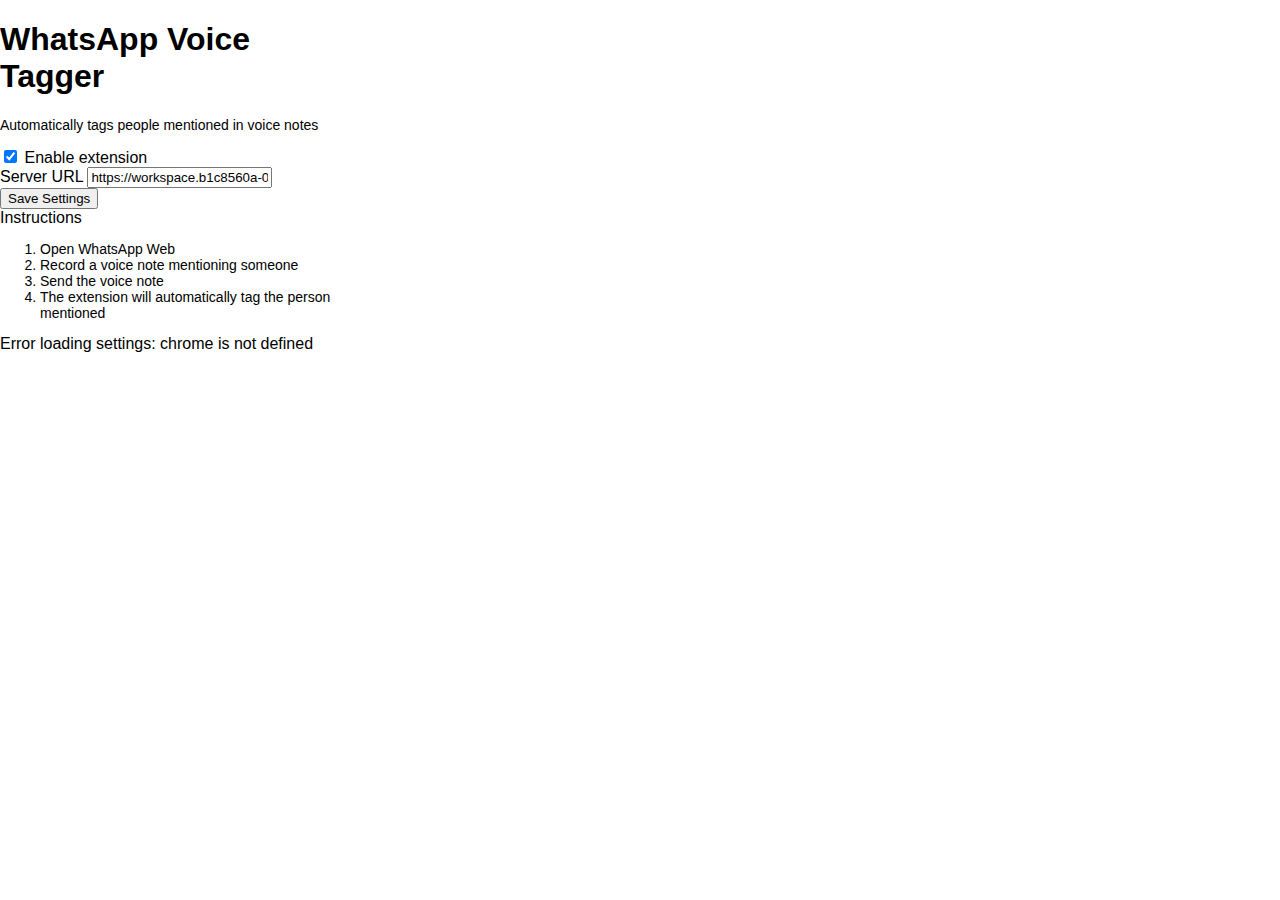
<file: whatsapp_voice_tagger_extension/popup.html>
<!DOCTYPE html>
<html lang="en">
<head>
  <meta charset="UTF-8">
  <meta name="viewport" content="width=device-width, initial-scale=1.0">
  <title>WhatsApp Voice Tagger</title>
  <link href="https://cdn.replit.com/agent/bootstrap-agent-dark-theme.min.css" rel="stylesheet">
  <link href="styles.css" rel="stylesheet">
</head>
<body data-bs-theme="dark">
  <div class="container py-3">
    <div class="text-center mb-4">
      <h1 class="h4">WhatsApp Voice Tagger</h1>
      <p class="text-muted">Automatically tags people mentioned in voice notes</p>
    </div>
    
    <div class="card bg-dark mb-3">
      <div class="card-body">
        <div class="form-check form-switch mb-3">
          <input class="form-check-input" type="checkbox" id="enableExtension" checked>
          <label class="form-check-label" for="enableExtension">Enable extension</label>
        </div>
        
        <div class="mb-3">
          <label for="serverUrl" class="form-label">Server URL</label>
          <input type="text" class="form-control" id="serverUrl" value="https://workspace.b1c8560a-0313-4f27-ae11-8f4605e9037d.replit.dev">
        </div>
        
        <button class="btn btn-primary w-100" id="saveSettings">Save Settings</button>
      </div>
    </div>
    
    <div class="card bg-dark mb-3">
      <div class="card-header">Instructions</div>
      <div class="card-body">
        <ol class="ps-3 mb-0">
          <li>Open WhatsApp Web</li>
          <li>Record a voice note mentioning someone</li>
          <li>Send the voice note</li>
          <li>The extension will automatically tag the person mentioned</li>
        </ol>
      </div>
    </div>
    
    <div id="status" class="alert alert-success d-none"></div>
  </div>
  
  <script src="popup.js"></script>
</body>
</html>
</file>
<file: whatsapp_voice_tagger_extension/styles.css>
/* Styles for WhatsApp Voice Tagger extension */

body {
  min-width: 320px;
  max-width: 360px;
  margin: 0;
  padding: 0;
  font-family: -apple-system, BlinkMacSystemFont, "Segoe UI", Roboto, Helvetica, Arial, sans-serif;
}

.card {
  border-radius: 8px;
}

.form-switch .form-check-input {
  cursor: pointer;
}

.form-control:focus {
  box-shadow: 0 0 0 0.25rem rgba(13, 110, 253, 0.25);
}

#status {
  transition: opacity 0.3s ease-in-out;
}

.text-muted {
  font-size: 0.875rem;
}

ol {
  font-size: 0.875rem;
}
</file>
